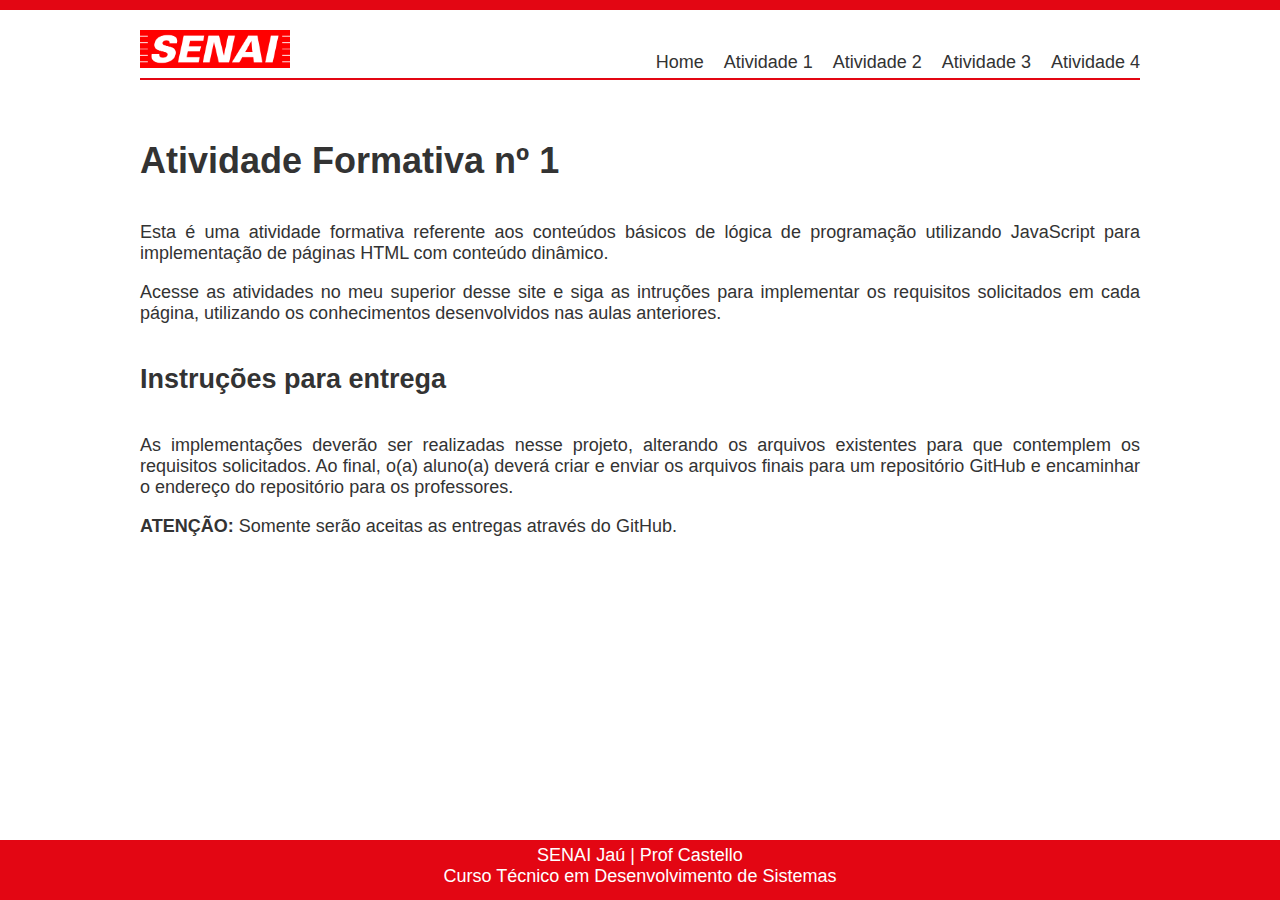
<file: index.html>
<!DOCTYPE html>
<html lang="pt-br">
<head>
    <meta charset="UTF-8">
    <meta http-equiv="X-UA-Compatible" content="IE=edge">
    <meta name="viewport" content="width=device-width, initial-scale=1.0">
    <link rel="stylesheet" type="text/css" href="css/styles.css" />
    <title>Atividade Formativa 01</title>
</head>
<body>
    <header>
        <div id="faixa-superior"></div>
        <div id="menu">
            <a href="index.html">
                <img id="logo" src="img/logo.png" alt="Logotipo SENAI" />
            </a>
            <nav>
                <a href="index.html">Home</a>
                <a href="atividade1.html">Atividade 1</a>
                <a href="atividade2.html">Atividade 2</a>
                <a href="atividade3.html">Atividade 3</a>
                <a href="atividade4.html">Atividade 4</a>
            </nav>
        </div>
    </header>

    <div id="container">
        <h1>Atividade Formativa nº 1</h1>

        <p>
            Esta é uma atividade formativa referente aos conteúdos básicos 
            de lógica de programação utilizando JavaScript para implementação 
            de páginas HTML com conteúdo dinâmico.
        </p>
        <p>
            Acesse as atividades no meu superior desse site e siga as intruções 
            para implementar os requisitos solicitados em cada página, utilizando 
            os conhecimentos desenvolvidos nas aulas anteriores.
        </p>

        <h2>Instruções para entrega</h2>

        <p>
            As implementações deverão ser realizadas nesse projeto, alterando os 
            arquivos existentes para que contemplem os requisitos solicitados. Ao 
            final, o(a) aluno(a) deverá criar e enviar os arquivos finais para um 
            repositório GitHub e encaminhar o endereço do repositório para os 
            professores.
        </p>

        <p>
            <span class="negrito">ATENÇÃO:</span> Somente serão aceitas as entregas 
            através do GitHub.
        </p>
    </div>

    <footer>
        SENAI Jaú | Prof Castello<br/>
        Curso Técnico em Desenvolvimento de Sistemas
    </footer>    
</body>
</html>
</file>
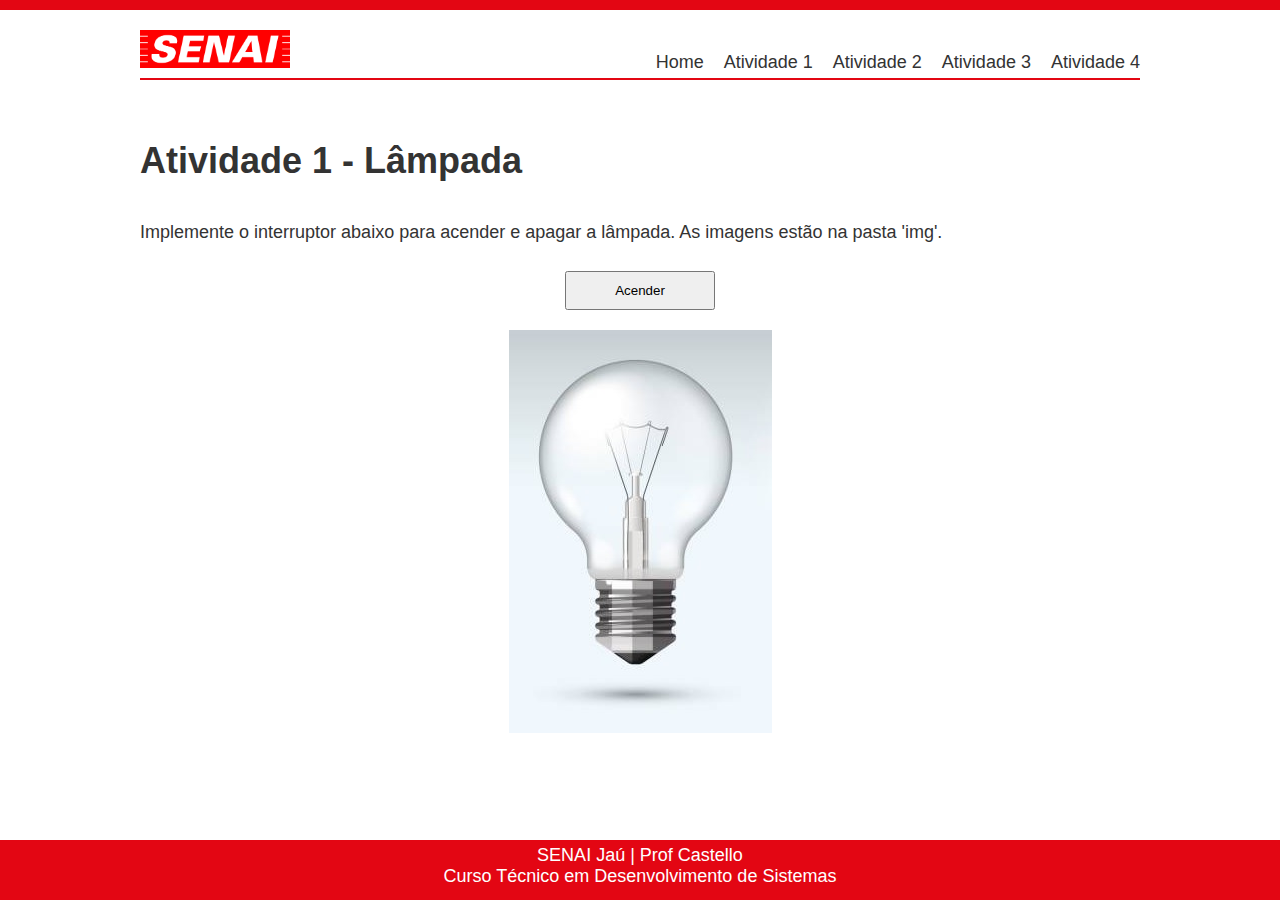
<file: atividade1.html>
<!DOCTYPE html>
<html lang="pt-br">
  <head>
    <meta charset="UTF-8" />
    <meta http-equiv="X-UA-Compatible" content="IE=edge" />
    <meta name="viewport" content="width=device-width, initial-scale=1.0" />
    <link rel="stylesheet" type="text/css" href="css/styles.css" />
    <title>Atividade Formativa 01 - Atividade 1</title>
  </head>

  <body>
    <header>
      <div id="faixa-superior"></div>
      <div id="menu">
        <a href="index.html">
          <img id="logo" src="img/logo.png" alt="Logotipo SENAI" />
        </a>
        <nav>
          <a href="index.html">Home</a>
          <a href="atividade1.html">Atividade 1</a>
          <a href="atividade2.html">Atividade 2</a>
          <a href="atividade3.html">Atividade 3</a>
          <a href="atividade4.html">Atividade 4</a>
        </nav>
      </div>
    </header>

    <div id="container">
      <h1>Atividade 1 - Lâmpada</h1>

      <p>
        Implemente o interruptor abaixo para acender e apagar a lâmpada. As
        imagens estão na pasta 'img'.
      </p>

      <div class="div-botoes">
        <button onclick="ligar()" id="btnEnviar" name="btnEnviar" type="button">
          Acender
        </button>
      </div>

      <div id="div-lampada">
        <img id="lampada" src="img/apagada.jpg" alt="Lâmpada" />
      </div>
    </div>

    <footer>
      SENAI Jaú | Prof Castello<br />
      Curso Técnico em Desenvolvimento de Sistemas
    </footer>
  </body>
  <script src="js/scripts.js"></script>
</html>
</file>
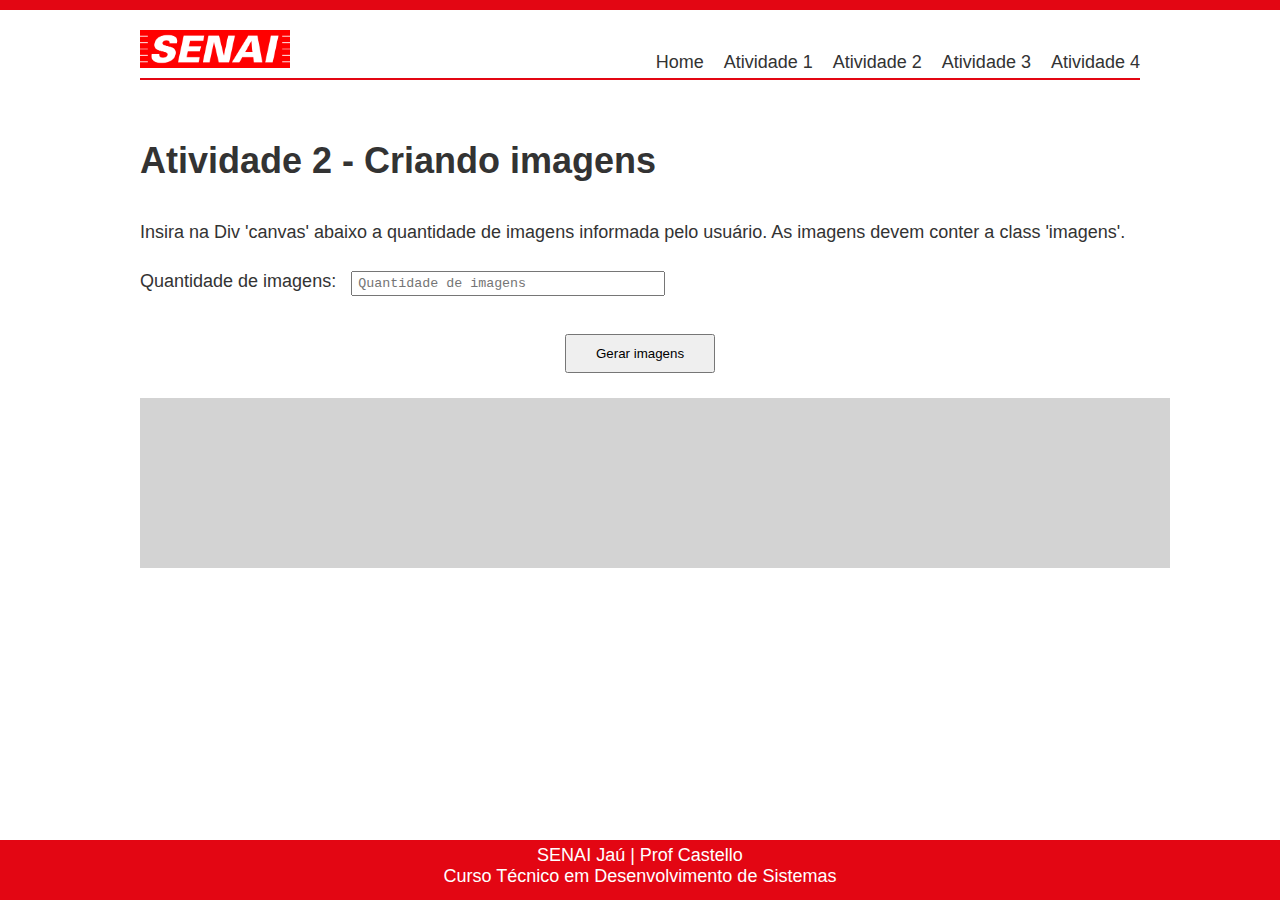
<file: atividade2.html>
<!DOCTYPE html>
<html lang="pt-br">

<head>
    <meta charset="UTF-8">
    <meta http-equiv="X-UA-Compatible" content="IE=edge">
    <meta name="viewport" content="width=device-width, initial-scale=1.0">
    <link rel="stylesheet" type="text/css" href="css/styles.css" />
    <title>Atividade Formativa 01 - Atividade 2</title>
</head>

<body>
    <header>
        <div id="faixa-superior"></div>
        <div id="menu">
            <a href="index.html">
                <img id="logo" src="img/logo.png" alt="Logotipo SENAI" />
            </a>
            <nav>
                <a href="index.html">Home</a>
                <a href="atividade1.html">Atividade 1</a>
                <a href="atividade2.html">Atividade 2</a>
                <a href="atividade3.html">Atividade 3</a>
                <a href="atividade4.html">Atividade 4</a>
            </nav>
        </div>
    </header>

    <div id="container">
        <h1>Atividade 2 - Criando imagens</h1>

        <p>
            Insira na Div 'canvas' abaixo a quantidade de imagens informada
            pelo usuário. As imagens devem conter a class 'imagens'.
        </p>
        <p>
            <label for="inQtdImg">Quantidade de imagens:</label>
            <input id="inQtdImg" name="inQtdImg" type="number" placeholder="Quantidade de imagens" />
        </p>
            
        <div class="div-botoes">
            <button onclick="gerarImagem()" id="btnEnviar" name="btnEnviar" type="button">Gerar imagens</button>  
        </div>
        <div id="canvas"></div>        
    </div>

    <footer>
        SENAI Jaú | Prof Castello<br />
        Curso Técnico em Desenvolvimento de Sistemas
    </footer>
</body>
<script src="js/scripts.js"></script>
</html>
</file>
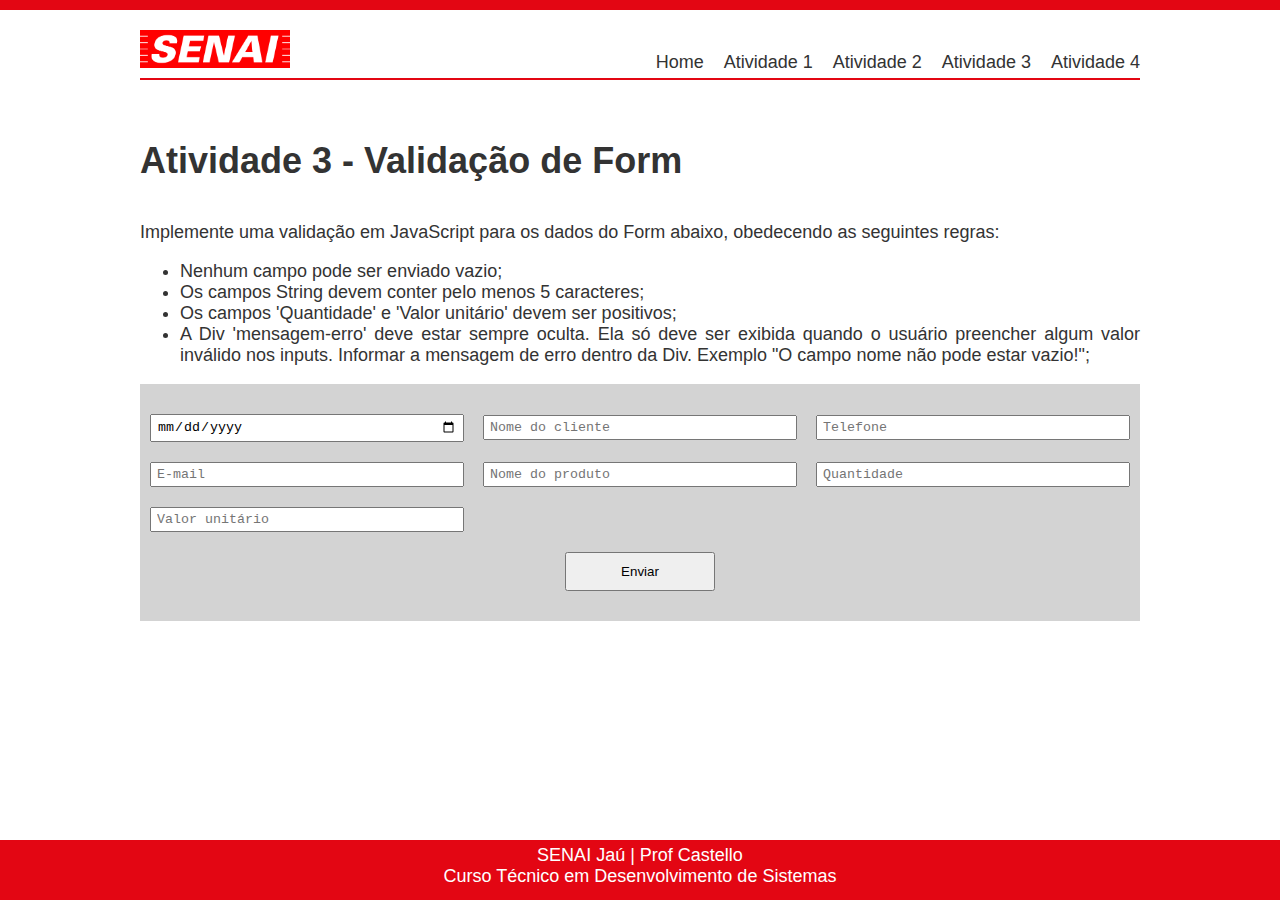
<file: atividade3.html>
<!DOCTYPE html>
<html lang="pt-br">

<head>
    <meta charset="UTF-8">
    <meta http-equiv="X-UA-Compatible" content="IE=edge">
    <meta name="viewport" content="width=device-width, initial-scale=1.0">
    <link rel="stylesheet" type="text/css" href="css/styles.css" />
    <title>Atividade Formativa 01 - Atividade 3</title>
</head>

<body>
    <header>
        <div id="faixa-superior"></div>
        <div id="menu">
            <a href="index.html">
                <img id="logo" src="img/logo.png" alt="Logotipo SENAI" />
            </a>
            <nav>
                <a href="index.html">Home</a>
                <a href="atividade1.html">Atividade 1</a>
                <a href="atividade2.html">Atividade 2</a>
                <a href="atividade3.html">Atividade 3</a>
                <a href="atividade4.html">Atividade 4</a>
            </nav>
        </div>
    </header>

    <div id="container">
        <h1>Atividade 3 - Validação de Form</h1>

        <p>
            Implemente uma validação em JavaScript para os dados
            do Form abaixo, obedecendo as seguintes regras:
        </p>
        <ul>
            <li>Nenhum campo pode ser enviado vazio;</li>
            <li>Os campos String devem conter pelo menos 5 caracteres;</li>
            <li>Os campos 'Quantidade' e 'Valor unitário' devem ser positivos;</li>
            <li>A Div 'mensagem-erro' deve estar sempre oculta. Ela só deve ser 
                exibida quando o usuário preencher algum valor inválido nos inputs. 
                Informar a mensagem de erro dentro da Div. Exemplo "O campo nome não
                pode estar vazio!";
            </li>
        </ul>

        <form id="frmRegistro" name="frmRegistro" action="#" >
            <input id="inData" name="inData" type="date" >
            <input id="inCli" name="inCli" type="text" placeholder="Nome do cliente"  >
            <input id="inFone" name="inFone" type="tel" placeholder="Telefone" >
            <input id="inMail" name="inMail" type="email" placeholder="E-mail" >
            <input id="inProd" name="inProd" type="text" placeholder="Nome do produto" >
            <input id="inQtd" name="inQtd" type="number" placeholder="Quantidade" >
            <input id="inVal" name="inVal" type="number" placeholder="Valor unitário">
            <div class="div-botoes">
                <button onclick="validaForm()" id="btnEnviar" name="btnEnviar" type="button">Enviar</button>
            </div>            
        </form>

        <div. id="mensagem-erro">Mensagem de erro:</div>
    </div>

    <footer>
        SENAI Jaú | Prof Castello<br />
        Curso Técnico em Desenvolvimento de Sistemas
    </footer>
</body>
<script src="js/scripts.js"></script>
</html>
</file>
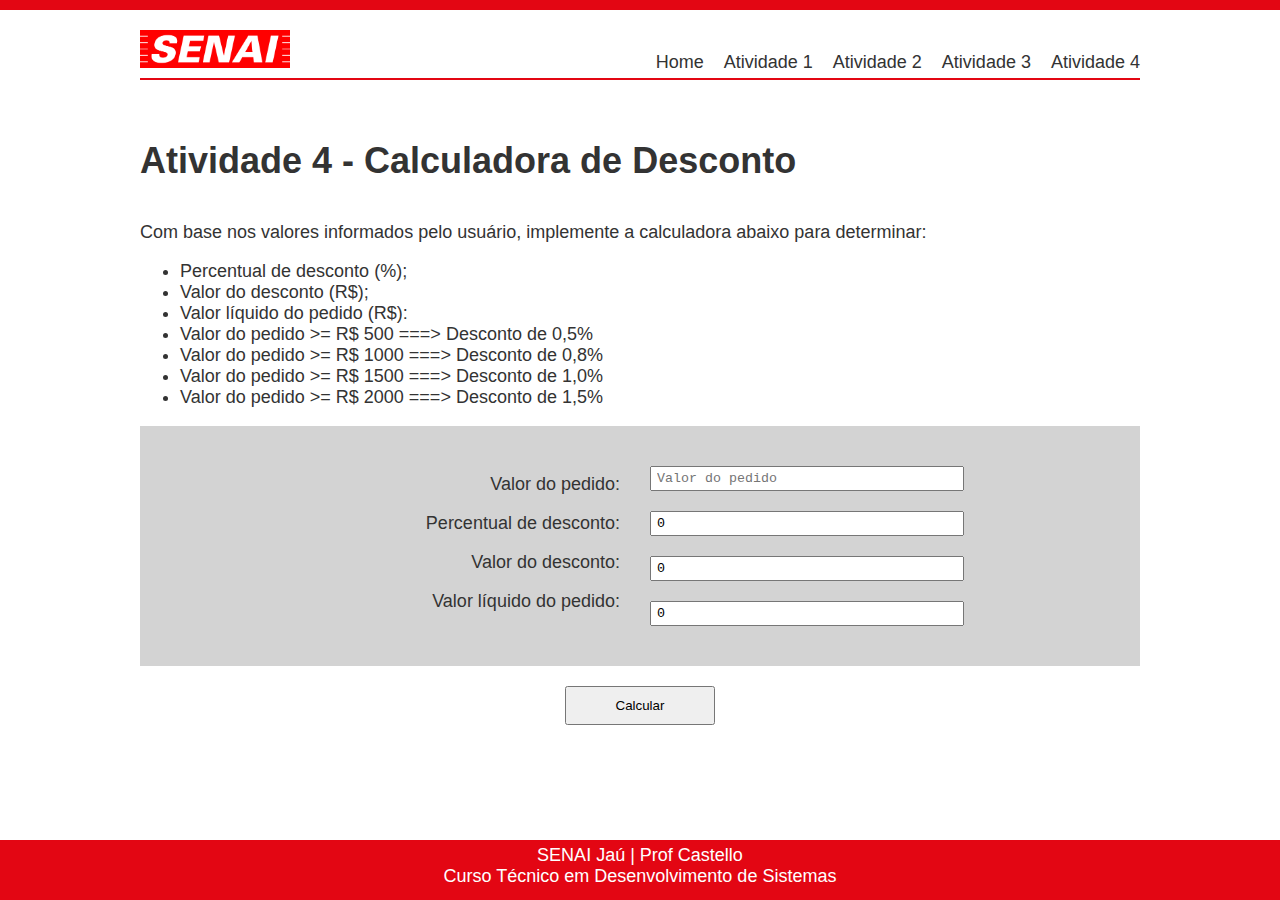
<file: atividade4.html>
<!DOCTYPE html>
<html lang="pt-br">

<head>
    <meta charset="UTF-8">
    <meta http-equiv="X-UA-Compatible" content="IE=edge">
    <meta name="viewport" content="width=device-width, initial-scale=1.0">
    <link rel="stylesheet" type="text/css" href="css/styles.css" />
    <title>Atividade Formativa 01 - Atividade 4</title>
</head>

<body>
    <header>
        <div id="faixa-superior"></div>
        <div id="menu">
            <a href="index.html">
                <img id="logo" src="img/logo.png" alt="Logotipo SENAI" />
            </a>
            <nav>
                <a href="index.html">Home</a>
                <a href="atividade1.html">Atividade 1</a>
                <a href="atividade2.html">Atividade 2</a>
                <a href="atividade3.html">Atividade 3</a>
                <a href="atividade4.html">Atividade 4</a>
            </nav>
        </div>
    </header>

    <div id="container">
        <h1>Atividade 4 - Calculadora de Desconto</h1>

        <p>
            Com base nos valores informados pelo usuário, 
            implemente a calculadora abaixo para determinar:
        </p>
        <ul>
            <li>Percentual de desconto (%);</li>
            <li>Valor do desconto (R$);</li>
            <li>Valor líquido do pedido (R$):</li>
            <li>Valor do pedido >= R$ 500 ===> Desconto de 0,5%</li>
            <li>Valor do pedido >= R$ 1000 ===> Desconto de 0,8%</li>
            <li>Valor do pedido >= R$ 1500 ===> Desconto de 1,0%</li>
            <li>Valor do pedido >= R$ 2000 ===> Desconto de 1,5%</li>
        </ul>
        
        <form id="frmCalc" name="frmCalc" action="#">
            <div id="esquerda">
                <p>
                    <label for="inValorPedido">Valor do pedido:</label>
                </p>
                <p>
                    <label for="inPercDesc">Percentual de desconto:</label>
                </p>
                <p>
                    <label for="inValDesc">Valor do desconto:</label>
                </p>
                <p>
                    <label for="inValFinal">Valor líquido do pedido:</label>
                </p>
            </div>
            <div id="direita">
                <input id="inValorPedido" name="inValorPedido" type="number" placeholder="Valor do pedido" />
                <input id="inPercDesc" name="inPercDesc" type="number" value="0" readonly />            
                <input id="inValDesc" name="inValDesc" type="number" value="0" readonly />            
                <input id="inValFinal" name="inValFinal" type="number" value="0" readonly />
            </div>
        </form>
        <div class="div-botoes">
            <button onclick="calcular()" id="btnEnviar" name="btnEnviar" type="button">Calcular</button>  
        </div>            
    </div>
    <br />

    <footer>
        SENAI Jaú | Prof Castello<br />
        Curso Técnico em Desenvolvimento de Sistemas
    </footer>
</body>
<script src="js/scripts.js"></script>
</html>
</file>
<file: css/styles.css>
body {
    margin: 0;
    padding: 0;
    font-family: 'Segoe UI', Tahoma, Geneva, Verdana, sans-serif;
    font-size: 18px;
    color: #333333;
    display: flex;
    flex-direction: column;
    height: 100vh;
}

#faixa-superior {
    background-color: #e30613;
    color: white;
    width: 100%;
    min-height: 10px;
}

#menu {
    display: flex;
    justify-content: space-between;
    max-width: 1000px;
    margin: 20px auto;
    padding-bottom: 5px;
    border-bottom: solid #e30613 2px;
}

#menu a {
    text-decoration: none;
}

#logo {
    width: 150px;
}

nav {
    align-self: flex-end;
}

nav a {
    text-decoration: none;
    padding-left: 15px;
    color: #333333;
}

nav a:hover {
    color: #e30613;
    font-weight: bold;
}

#container {
    width: 100%;
    max-width: 1000px;
    margin: 0px auto;
    text-align: justify;
}

h1, h2 {
    margin: 40px auto;
}

.negrito {
    font-weight: bold;
}

#frmRegistro {
    background-color: lightgray;
    padding: 20px 10px;
}

input {
    font-family: 'Courier New', Courier, monospace;
    padding: 3px 5px;
    width: 300px;
    margin: 10px 0px;
}

.div-botoes {
    display: flex;
    justify-content: center;
    padding: 10px 0px;
}

button {
    width: 150px;
    padding: 10px 15px;
}

#mensagem-erro {
    display: none;
    background-color: #f0abaf;
    color: red;
    padding: 10px 15px;
    margin: 15px 0px;
}

    .verde {
        background: #b6f0ab !important;
        color: green !important
    }

label {
    padding-right: 10px;
}

#canvas {
    background-color: lightgray;
    padding: 10px 15px;
    margin: 15px 0px; 
    width: 100%;
    min-height: 150px;
}

.imagens {
    height: 100px;
    padding: 10px 10px;
}

#div-lampada {
    width: 100%;
    text-align: center;
    margin: 10px auto;
}

#frmCalc {
    background-color: lightgray;
    padding: 20px 10px;
    display: flex;
    margin: 10px 0px;
}

#direita, #esquerda {
    width: 50%;
    padding: 10px 10px;
}

#direita {
    text-align: left;
}

#esquerda {
    text-align: right;
}

footer {
    background-color: #e30613;
    color: white;
    width: 100%;
    min-height: 50px;
    margin-top: auto;
    text-align: center;
    padding: 5px 0px;
}
</file>
